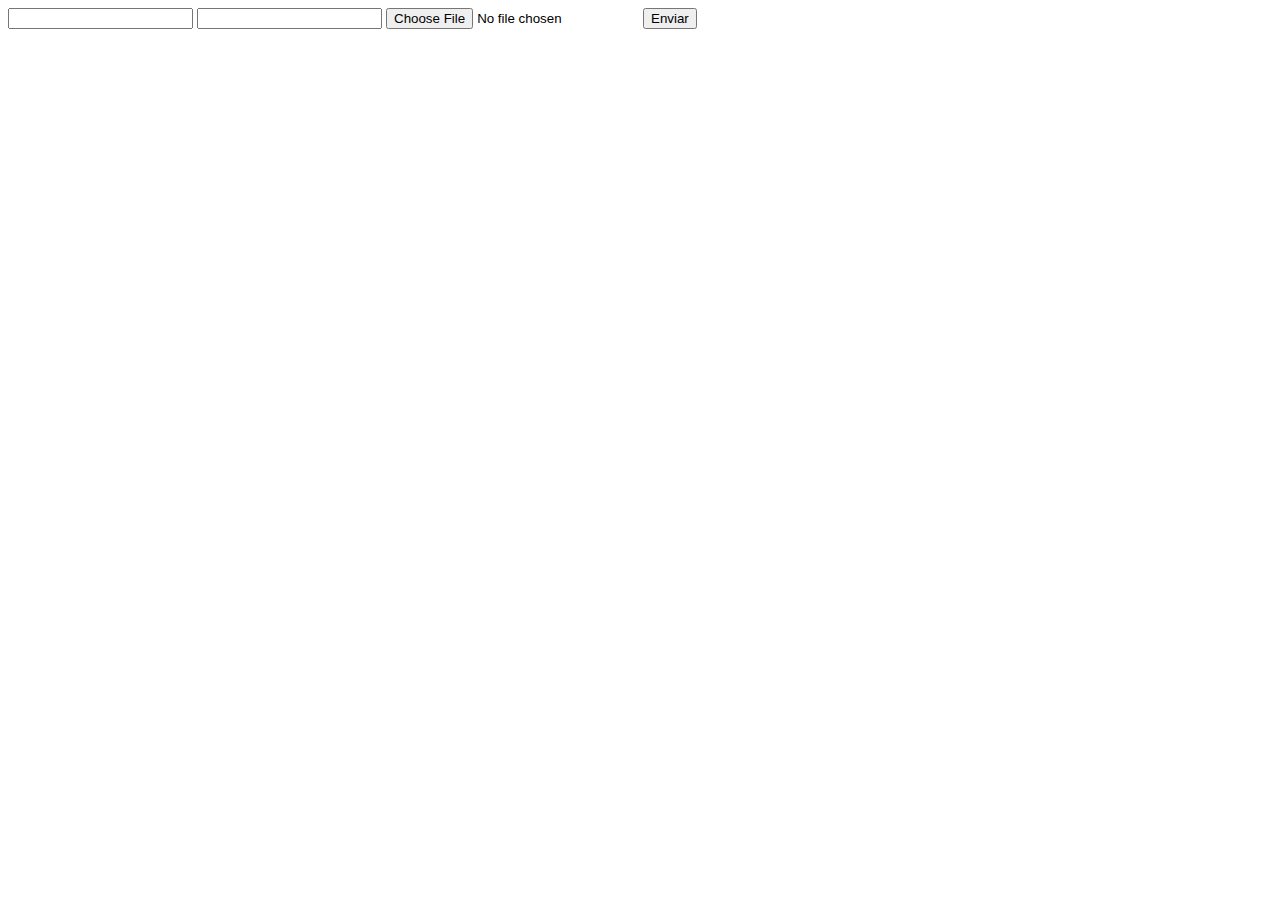
<file: DOCUMENTOS_DE_APOIO/exemplo_de_upload_de_arquivo/public/index.html>
<!DOCTYPE html>
<html lang="en">

<head>
  <meta charset="UTF-8">
  <meta http-equiv="X-UA-Compatible" content="IE=edge">
  <meta name="viewport" content="width=device-width, initial-scale=1.0">
  <title>Upload</title>
</head>

<body>

  <div>
    <input name="nome" id="nome" type="text" />
    <input name="email" id="email" type="url" />
    <input name="foto" id="foto" type="file" />
    <button onclick="enviar()">Enviar</button>
  </div>

  <div id="container"></div>
</body>

</html>

<script>
  function enviar() {
    const formData = new FormData();
    formData.append('foto', foto.files[0])
    formData.append('nome', nome.value)
    formData.append('email', email.value)

    fetch("/usuarios/cadastro", {
      method: "POST",
      body: formData
    })
      .then(res => {
        window.location = "./perfil.html"
      })
      .catch(err => {
        console.log(err);
      })
  }
</script>
</file>
